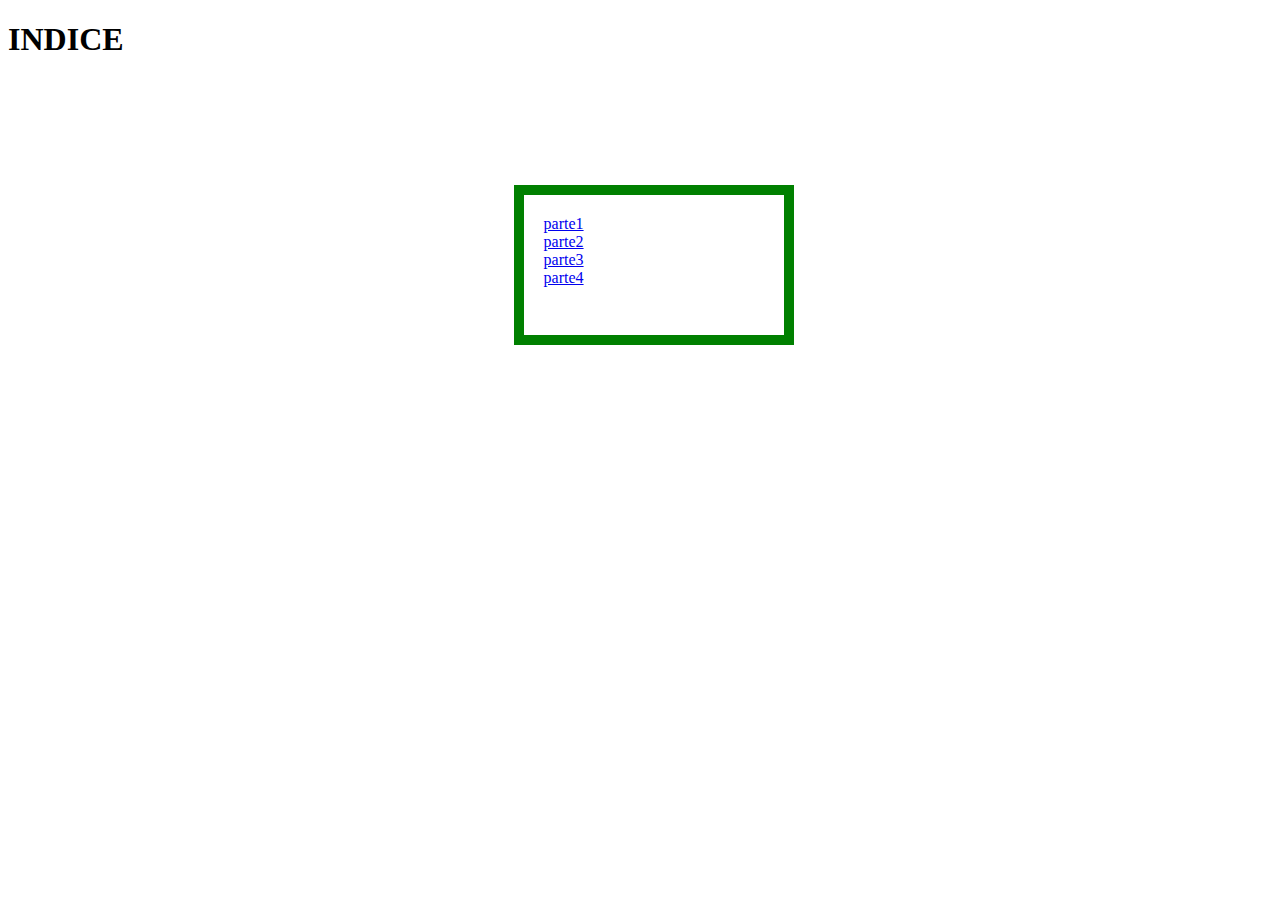
<file: index.html>
<!DOCTYPE html>
<html lang="en">
<head>
	<meta charset="UTF-8">
	<title>Document</title>
	<link rel="stylesheet"  href="CSS/main.css">
	<link rel="shortcut icon" href="favicon.ico">
</head>
<body>
	<h1> INDICE</h1>

	<div>
		<a class="re" href="Parte1/index.html">parte1</a>
		<a class="re" href="Parte2/index.html">parte2</a>

		<a class="re" href="Parte3/index.html">parte3</a>

		<a class="re" href="Parte4/index.html">parte4</a>

	</div>
	
</body>
</html>
</file>
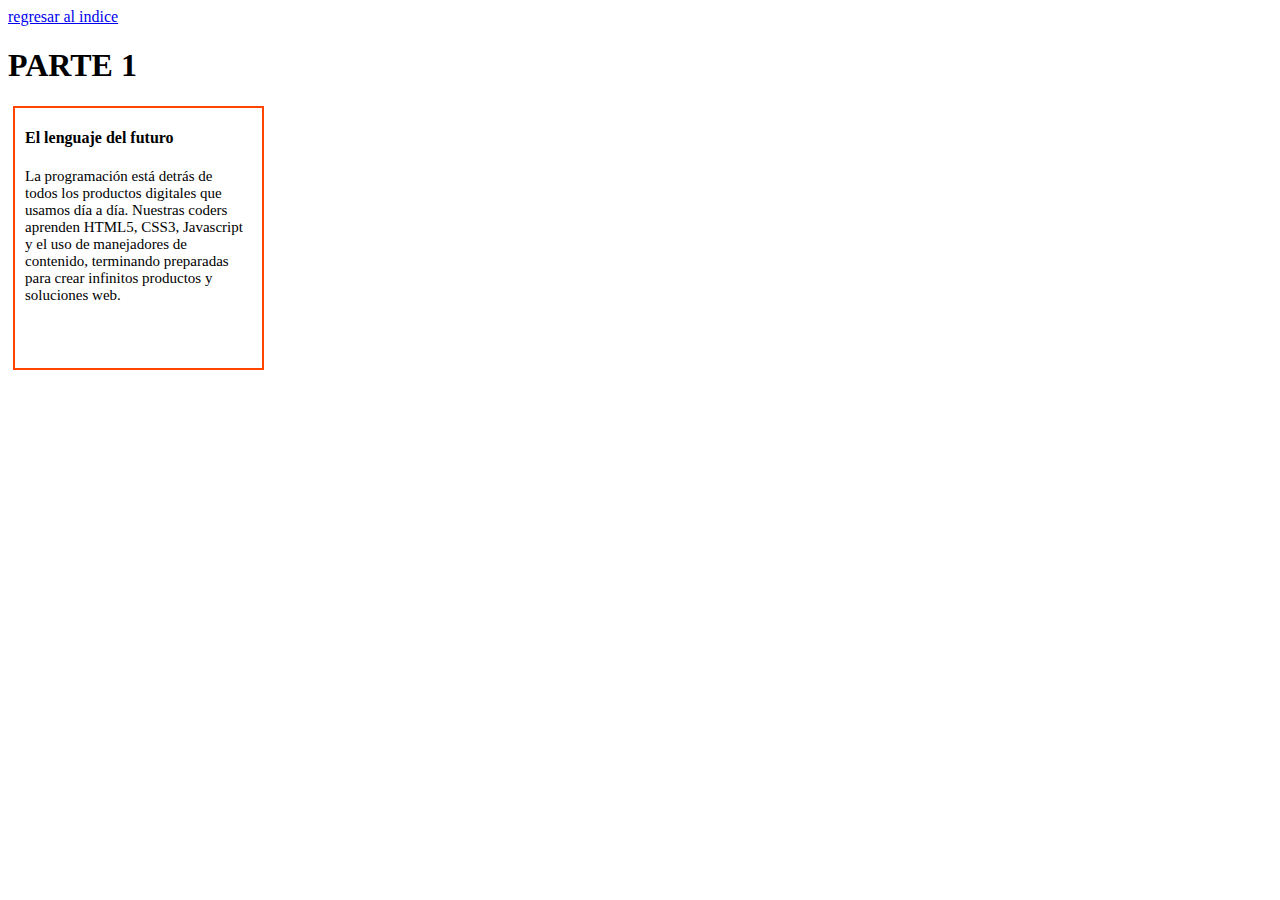
<file: Parte1/index.html>
<!DOCTYPE html>
<html>
<head>
<meta charset="UTF-8">
		<title>Margin Padding</title>
		<link rel="shortcut icon" href="favicon.ico">
		<link rel="stylesheet" type="text/css" href="css/main.css"/>
		<a href="../index.html"> regresar al indice</a>
	<!-- nserta tu codigo aqui -->
</head>
<body>
	<h1>PARTE 1</h1>
	<div>
		<h4>El lenguaje del futuro</h4>
			<p>La programación está detrás de todos los productos digitales que usamos día a día. Nuestras coders aprenden HTML5, CSS3, Javascript y el uso de manejadores de contenido, terminando preparadas para crear infinitos productos y soluciones web.</p>
	</div>
	
</body>
</html>
</file>
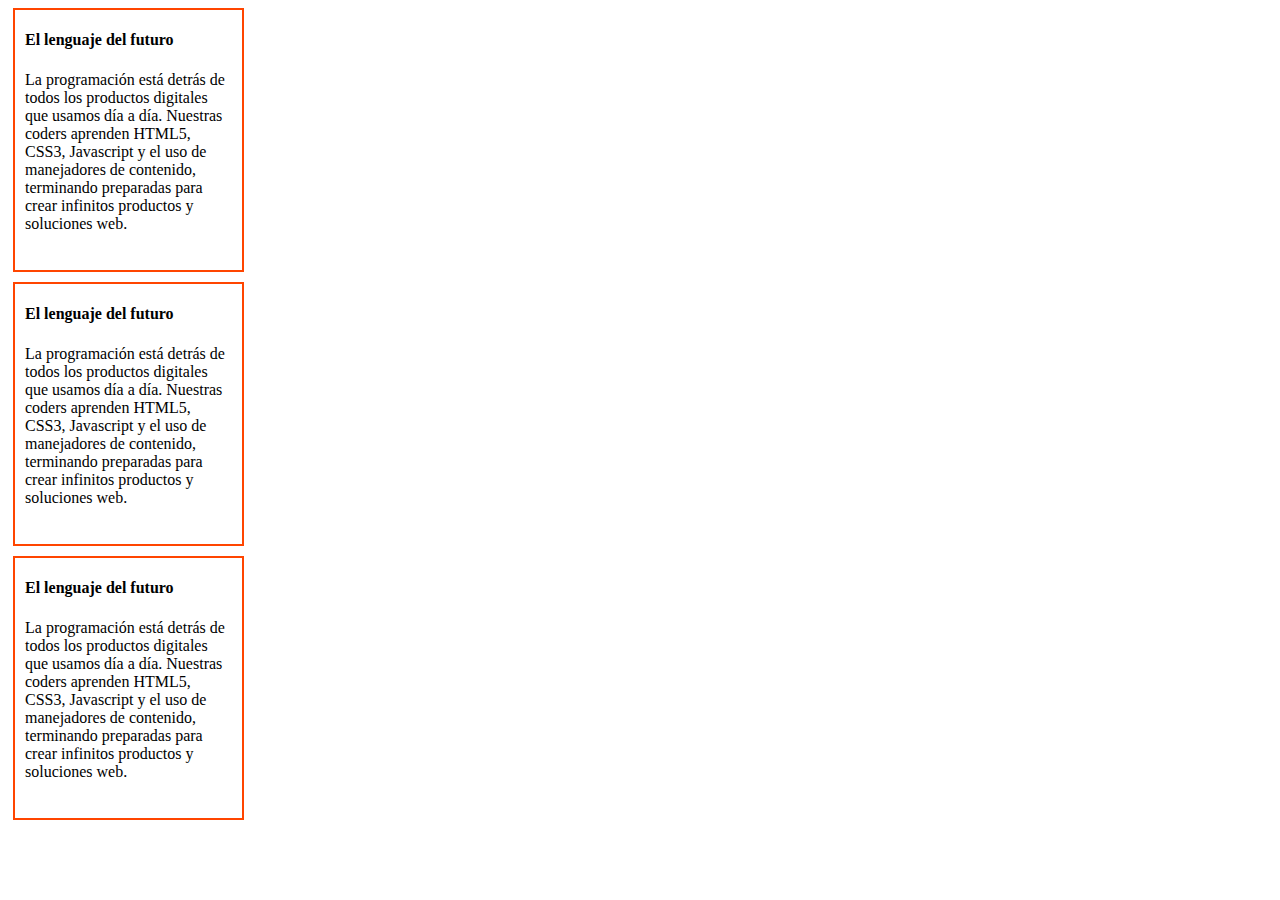
<file: Parte2/index.html>
<!DOCTYPE html>
<html>
    <head>
      <title>margin-padding</title> 
      <link rel="shortcut icon" href="favicon.ico">
      <link rel="stylesheet" type="text/css" href="css/main.css"> <!-- Inserta tu codigo aqui -->
    </head>
    <body>
        <!-- Inserta tu codigo aqui -->
        <div class="uno">
        <h4>El lenguaje del futuro</h4>
        <p>La programación está detrás de todos los productos digitales que usamos día a día. Nuestras coders aprenden HTML5, CSS3, Javascript y el uso de manejadores de contenido, terminando preparadas para crear infinitos productos y soluciones web.</p> </div>

         
        <div class="dos">
        <h4>El lenguaje del futuro</h4>
        <p>La programación está detrás de todos los productos digitales que usamos día a día. Nuestras coders aprenden HTML5, CSS3, Javascript y el uso de manejadores de contenido, terminando preparadas para crear infinitos productos y soluciones web.</p> </div>

        <div class="tres">
        <h4>El lenguaje del futuro</h4>
        <p>La programación está detrás de todos los productos digitales que usamos día a día. Nuestras coders aprenden HTML5, CSS3, Javascript y el uso de manejadores de contenido, terminando preparadas para crear infinitos productos y soluciones web.</p> </div>
		

    </body>
</html>
</file>
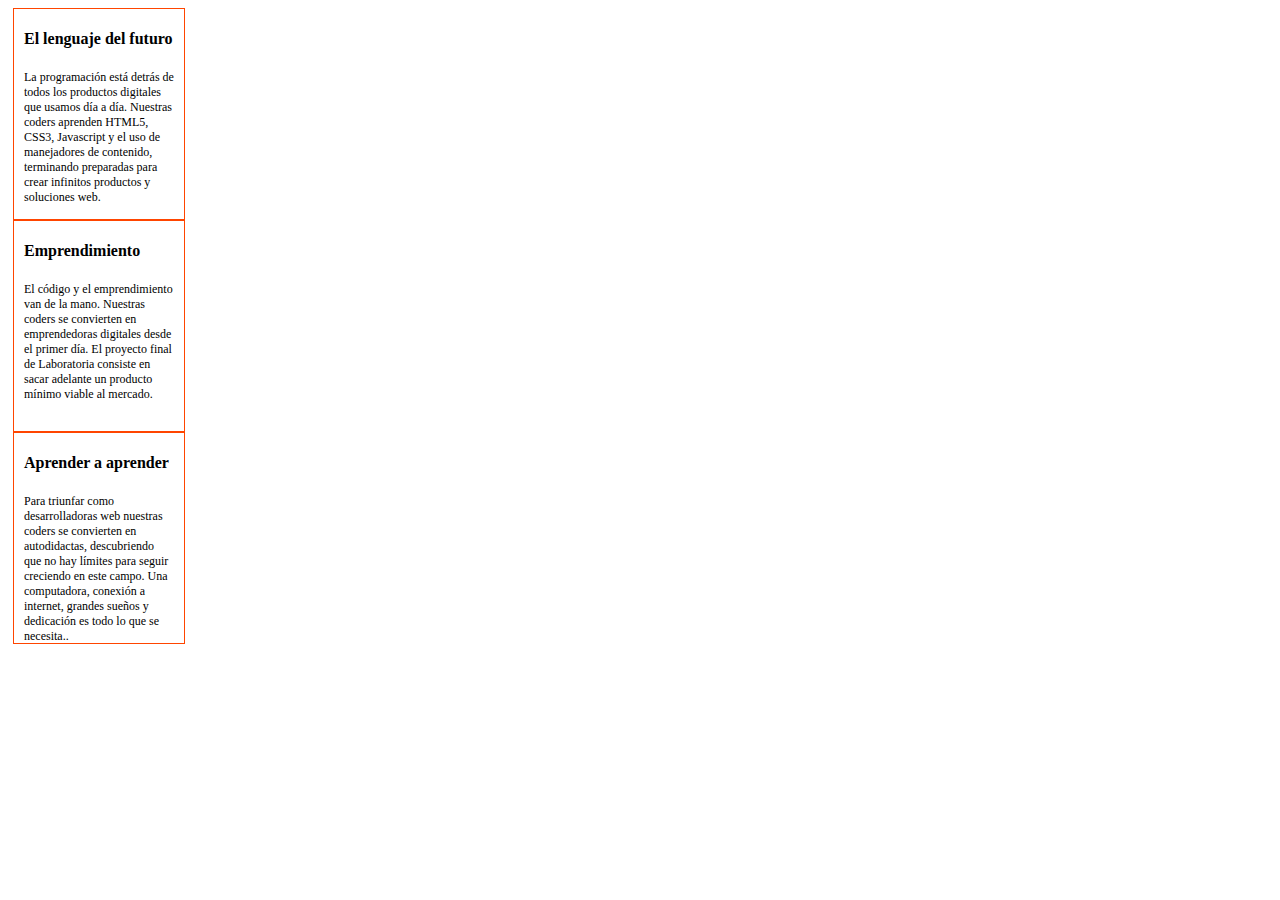
<file: Parte3/index.html>
<!DOCTYPE html>
<html>
    <head>
      <link rel="shortcut icon" href="favicon.ico">
      <link rel="stylesheet" type="text/css" href="css/main.css"> 
        <!-- Inserta tu codigo aqui -->
    </head>
    <body>

     <div class="uno">
        <h4>El lenguaje del futuro</h4>
        <p>La programación está detrás de todos los productos digitales que usamos día a día. Nuestras coders aprenden HTML5, CSS3, Javascript y el uso de manejadores de contenido, terminando preparadas para crear infinitos productos y soluciones web.</p> </div>

         
        <div class="dos">
        <h4>Emprendimiento</h4>
        <p>El código y el emprendimiento van de la mano. Nuestras coders se convierten en emprendedoras digitales desde el primer día. El proyecto final de Laboratoria consiste en sacar adelante un producto mínimo viable al mercado.</p> </div>

        <div class="tres">
        <h4>Aprender a aprender</h4>
        <p>Para triunfar como desarrolladoras web nuestras coders se convierten en autodidactas, descubriendo que no hay límites para seguir creciendo en este campo. Una computadora, conexión a internet, grandes sueños y dedicación es todo lo que se necesita..</p> </div>
		

       
    </body>
</html>
</file>
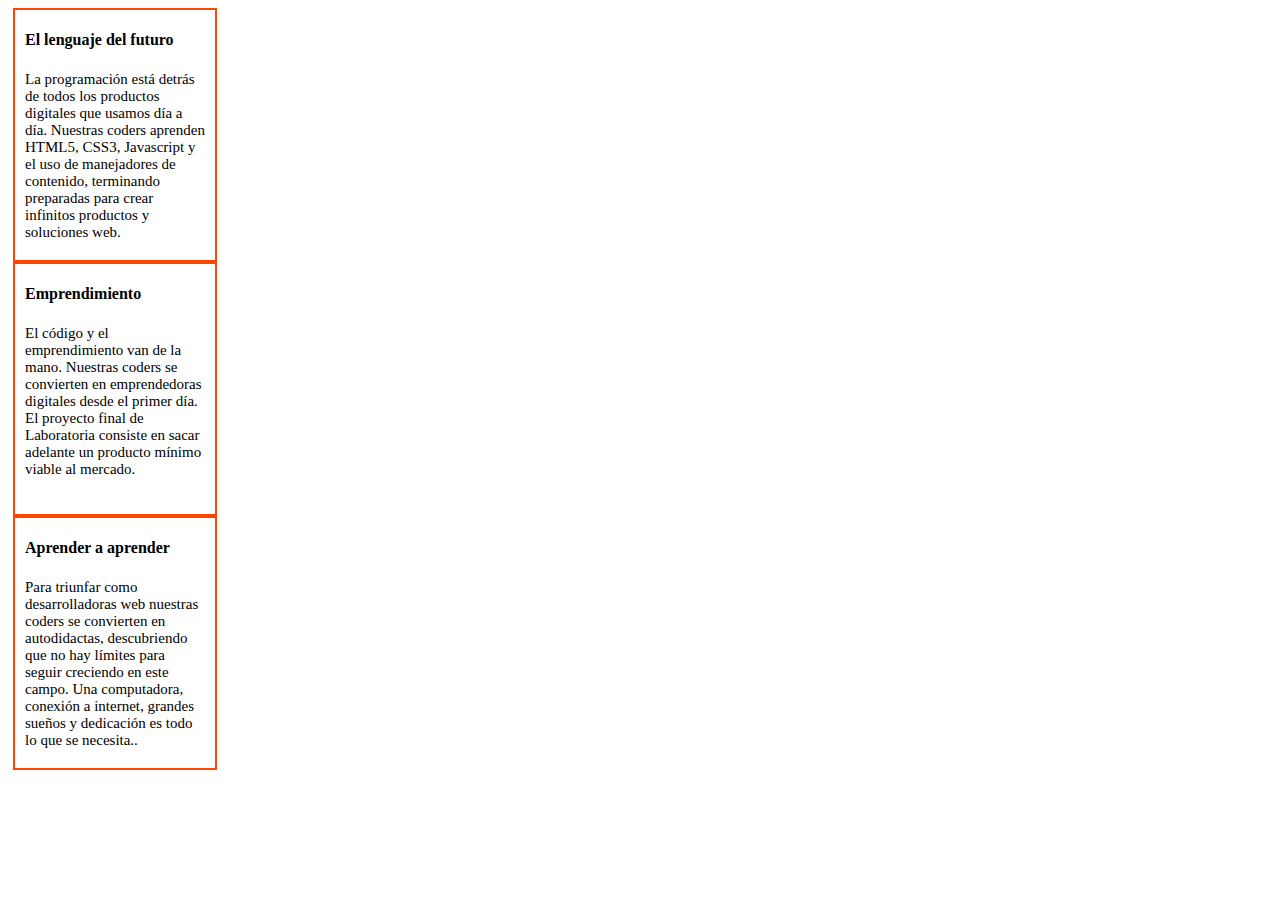
<file: Parte4/index.html>
<!DOCTYPE html>
<html>
    <head>
        <!-- Inserta tu codigo aqui -->
        <link rel="shortcut icon" href="favicon.ico">
        <link rel="stylesheet" type="text/css" href="css/main.css"> 
    </head>
    <body>
        <!-- Inserta tu codigo aqui -->
        <div class="uno">
        <h4>El lenguaje del futuro</h4>
        <p>La programación está detrás de todos los productos digitales que usamos día a día. Nuestras coders aprenden HTML5, CSS3, Javascript y el uso de manejadores de contenido, terminando preparadas para crear infinitos productos y soluciones web.</p> </div>

         
        <div class="dos">
        <h4>Emprendimiento</h4>
        <p>El código y el emprendimiento van de la mano. Nuestras coders se convierten en emprendedoras digitales desde el primer día. El proyecto final de Laboratoria consiste en sacar adelante un producto mínimo viable al mercado.</p> </div>

        <div class="tres">
        <h4>Aprender a aprender</h4>
        <p>Para triunfar como desarrolladoras web nuestras coders se convierten en autodidactas, descubriendo que no hay límites para seguir creciendo en este campo. Una computadora, conexión a internet, grandes sueños y dedicación es todo lo que se necesita..</p> </div>
    </body>
</html>
</file>
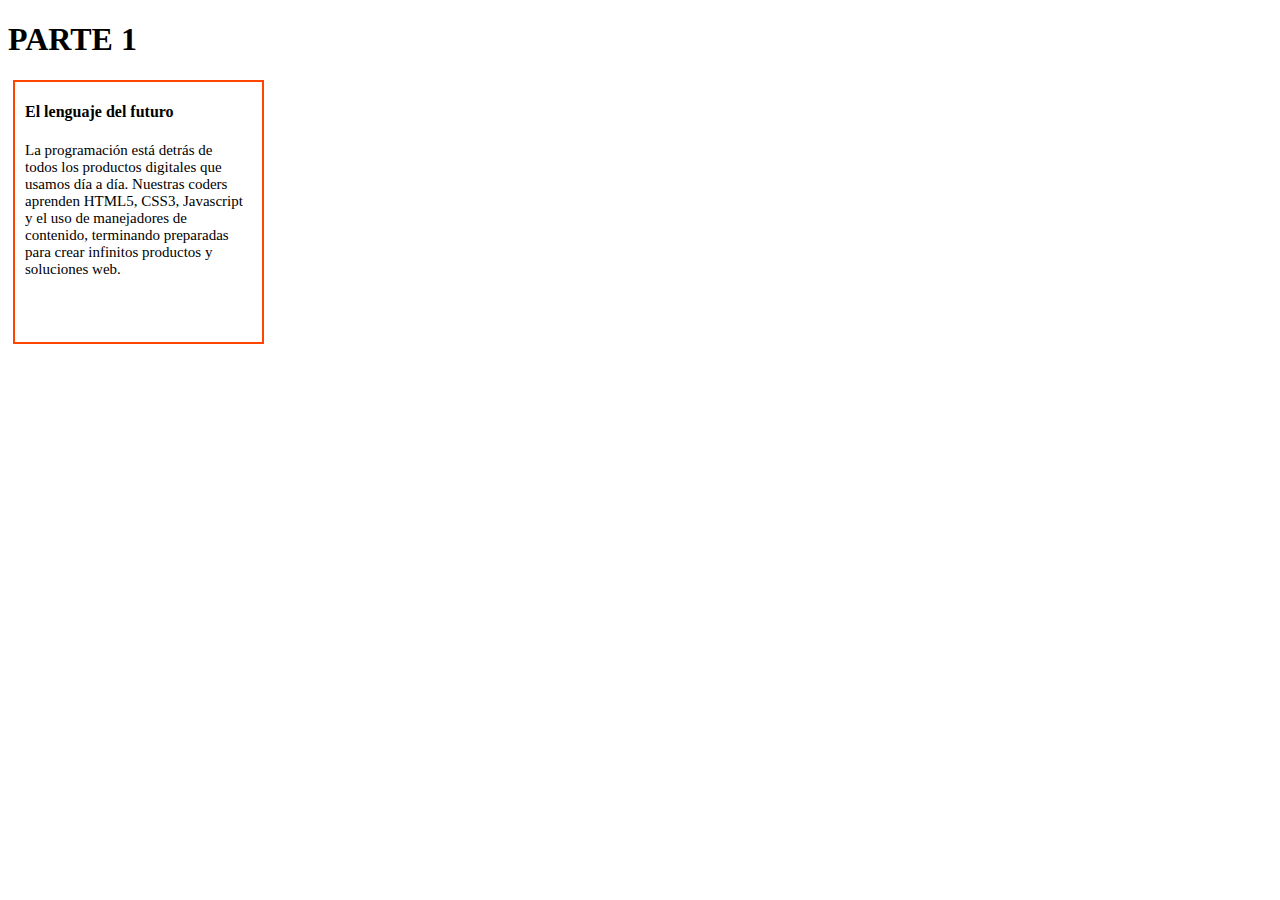
<file: Problema/Parte1/index.html>
<!DOCTYPE html>
<html>
<head>
<meta charset="UTF-8">
		<title>Margin Padding</title>
		<link rel="shortcut icon" href="favicon.ico">
		<link rel="stylesheet" type="text/css" href="css/main.css"/>
	<!-- Inserta tu codigo aqui -->
</head>
<body>
	<h1>PARTE 1</h1>
	<div>
		<h4>El lenguaje del futuro</h4>
			<p>La programación está detrás de todos los productos digitales que usamos día a día. Nuestras coders aprenden HTML5, CSS3, Javascript y el uso de manejadores de contenido, terminando preparadas para crear infinitos productos y soluciones web.</p>
	</div>
	
</body>
</html>
</file>
<file: CSS/main.css>
div
{

	border: 10px solid green;
	padding:20px 20px;
	background-color: white;
	display: block;
    height: 100px; 
    width: 220px;
    margin-left: 40%;
    margin-top:10%;


}
.re{
	display: block;
}
</file>
<file: Parte1/css/main.css>
div{

	border: 2px solid orangered;
	padding: 0px 17px 160px 10px;
	margin:0px 0px 0px 5px;
	background-color: white;
	display: block;
    height: 100px; 
    width: 220px;
    text-align: left;

}

p{

  font-size: 15px;
}
</file>
<file: Parte2/css/main.css>
p{

  font-size: 16px;
} 

  .uno{

	border: 2px solid orangered;
	padding: 0px 17px 160px 10px;
	margin:0px 0px 10px 5px;
	background-color: white;
	display: block;
    height: 100px; 
    width: 200px;
    text-align: left;

   }

   .dos{

	border: 2px solid orangered;
	padding: 0px 17px 160px 10px;
	margin:0px 0px 10px 5px;
	background-color: white;
	display: block;
    height: 100px; 
    width: 200px;
    text-align: left;

   }


   .tres{

	border: 2px solid orangered;
	padding: 0px 17px 160px 10px;
	margin:0px 0px 10px 5px;
	background-color: white;
	display: block;
    height: 100px; 
    width: 200px;
    text-align: left;

   }
</file>
<file: Parte3/css/main.css>
/* Agrega aqui tu CSS */
div{

	border: 1px solid orangered;
	padding: 0px 10px 110px 10px;
	margin:0px 0px 0px 5px;
	background-color: white;
	display: block;
    height: 100px; 
    width: 150px;
    text-align: left;

}

p{

  font-size: 12px;
}
</file>
<file: Parte4/css/main.css>
/* Agrega aqui tu CSS */

div{
	border: 2px solid orangered;
	padding: 0px 10px 150px 10px;
	margin:0px 0px 0px 5px;
	background-color: white;
	display: block;
    height: 100px; 
    width: 180px;
    text-align: left;

}

p{

  font-size: 15px;
}
</file>
<file: Problema/Parte1/css/main.css>
div{

	border: 2px solid orangered;
	padding: 0px 17px 160px 10px;
	margin:0px 0px 0px 5px;
	background-color: white;
	display: block;
    height: 100px; 
    width: 220px;
    text-align: left;

}

p{

  font-size: 15px;
}
</file>
